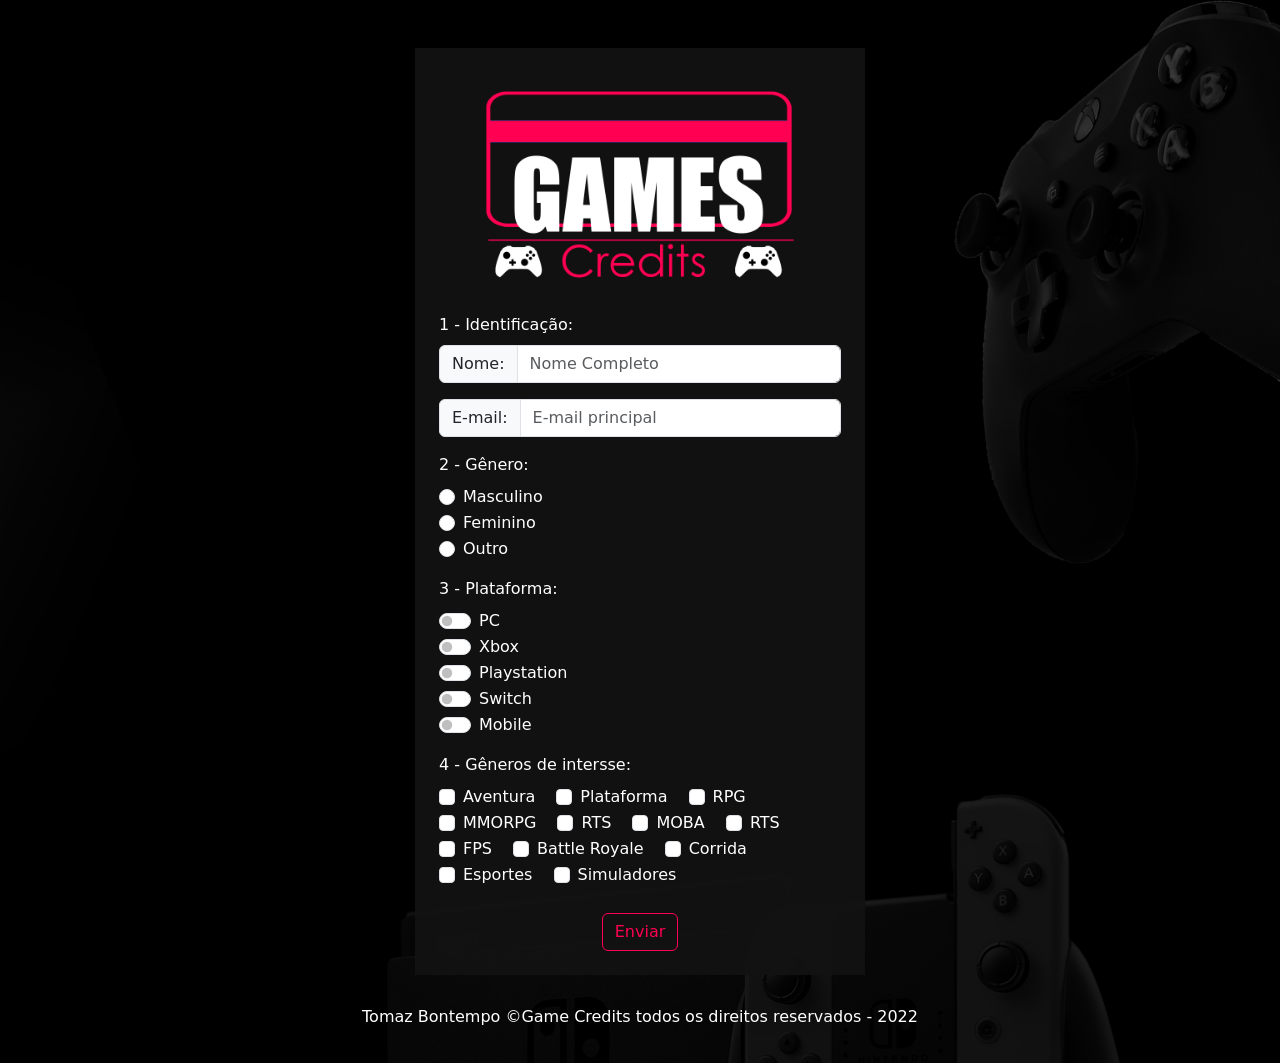
<file: index.html>
<!DOCTYPE html>
<html lang="pt-br">
  <head>
    <meta charset="UTF-8" />
    <meta http-equiv="X-UA-Compatible" content="IE=edge" />
    <meta name="viewport" content="width=device-width, initial-scale=1.0" />

    <!-- Bootstrap CSS -->
    <link
      href="https://cdn.jsdelivr.net/npm/bootstrap@5.3.0-alpha1/dist/css/bootstrap.min.css"
      rel="stylesheet"
      integrity="sha384-GLhlTQ8iRABdZLl6O3oVMWSktQOp6b7In1Zl3/Jr59b6EGGoI1aFkw7cmDA6j6gD"
      crossorigin="anonymous"
    />

    <!-- CSS -->
    <link rel="stylesheet" href="./css/style.css" />
    <title>GC Landing page</title>
  </head>

  <body class="py-5">
    <div class="container px-4 container1">
      <!-- Logo -->
      <div class="text-center">
        <a href="https://tomazbontempo.github.io/Gamescredit/">
          <img
            class="img-fluid topLogo mt-4"
            src="./images/Logo.png"
            alt="Logo Games Credits"
          />
        </a>
      </div>

      <!-- Form's first area -->
      <p class="mt-3 paragraph">1 - Identificação:</p>

      <div class="input-group mb-3">
        <span class="input-group-text" id="basic-addon1">Nome:</span>
        <input
          type="text"
          class="form-control"
          placeholder="Nome Completo"
          aria-label="Username"
          aria-describedby="basic-addon'"
        />
      </div>
      <div class="input-group mb-3">
        <span class="input-group-text" id="basic-addon1">E-mail:</span>
        <input
          type="text"
          class="form-control"
          placeholder="E-mail principal"
          aria-label="Username"
          aria-describedby="basic-addon'"
        />
      </div>

      <!-- Form's second area -->
      <p class="mt-3 paragraph">2 - Gênero:</p>

      <div class="form-check">
        <input
          class="form-check-input"
          type="radio"
          name="flexRadioDefault"
          id="flexRadioDefault1"
        />
        <label class="form-check-label" for="flexRadioDefault1">
          Masculino
        </label>
      </div>
      <div class="form-check">
        <input
          class="form-check-input"
          type="radio"
          name="flexRadioDefault"
          id="flexRadioDefault2"
        />
        <label class="form-check-label" for="flexRadioDefault2">
          Feminino
        </label>
      </div>
      <div class="form-check">
        <input
          class="form-check-input"
          type="radio"
          name="flexRadioDefault"
          id="flexRadioDefault3"
        />
        <label class="form-check-label" for="flexRadioDefault3"> Outro </label>
      </div>

      <!-- Form's third area -->
      <p class="mt-3 paragraph">3 - Plataforma:</p>
      <div class="form-check form-switch">
        <input
          class="form-check-input"
          type="checkbox"
          role="switch"
          id="flexSwitchCheckDefault1"
        />
        <label class="form-check-label" for="flexSwitchCheckDefault">PC</label>
      </div>
      <div class="form-check form-switch">
        <input
          class="form-check-input"
          type="checkbox"
          role="switch"
          id="flexSwitchCheckDefault1"
        />
        <label class="form-check-label" for="flexSwitchCheckDefault"
          >Xbox</label
        >
      </div>
      <div class="form-check form-switch">
        <input
          class="form-check-input"
          type="checkbox"
          role="switch"
          id="flexSwitchCheckDefault1"
        />
        <label class="form-check-label" for="flexSwitchCheckDefault"
          >Playstation</label
        >
      </div>
      <div class="form-check form-switch">
        <input
          class="form-check-input"
          type="checkbox"
          role="switch"
          id="flexSwitchCheckDefault1"
        />
        <label class="form-check-label" for="flexSwitchCheckDefault"
          >Switch</label
        >
      </div>
      <div class="form-check form-switch">
        <input
          class="form-check-input"
          type="checkbox"
          role="switch"
          id="flexSwitchCheckDefault1"
        />
        <label class="form-check-label" for="flexSwitchCheckDefault"
          >Mobile</label
        >
      </div>

      <!-- Form's fourth area -->
      <p class="mt-3 paragraph">4 - Gêneros de intersse:</p>
      <div class="form-check form-check-inline">
        <input
          class="form-check-input"
          type="checkbox"
          id="inLineCheckbox1"
          value="option1"
        />
        <label class="form-check-label" for="inLineCheckbox1">Aventura</label>
      </div>
      <div class="form-check form-check-inline">
        <input
          class="form-check-input"
          type="checkbox"
          id="inLineCheckbox1"
          value="option2"
        />
        <label class="form-check-label" for="inLineCheckbox1">Plataforma</label>
      </div>
      <div class="form-check form-check-inline">
        <input
          class="form-check-input"
          type="checkbox"
          id="inLineCheckbox1"
          value="option3"
        />
        <label class="form-check-label" for="inLineCheckbox1">RPG</label>
      </div>
      <div class="form-check form-check-inline">
        <input
          class="form-check-input"
          type="checkbox"
          id="inLineCheckbox1"
          value="option4"
        />
        <label class="form-check-label" for="inLineCheckbox1">MMORPG</label>
      </div>
      <div class="form-check form-check-inline">
        <input
          class="form-check-input"
          type="checkbox"
          id="inLineCheckbox1"
          value="option5"
        />
        <label class="form-check-label" for="inLineCheckbox1">RTS</label>
      </div>
      <div class="form-check form-check-inline">
        <input
          class="form-check-input"
          type="checkbox"
          id="inLineCheckbox1"
          value="option6"
        />
        <label class="form-check-label" for="inLineCheckbox1">MOBA</label>
      </div>
      <div class="form-check form-check-inline">
        <input
          class="form-check-input"
          type="checkbox"
          id="inLineCheckbox1"
          value="option7"
        />
        <label class="form-check-label" for="inLineCheckbox1">RTS</label>
      </div>
      <div class="form-check form-check-inline">
        <input
          class="form-check-input"
          type="checkbox"
          id="inLineCheckbox1"
          value="option8"
        />
        <label class="form-check-label" for="inLineCheckbox1">FPS</label>
      </div>
      <div class="form-check form-check-inline">
        <input
          class="form-check-input"
          type="checkbox"
          id="inLineCheckbox1"
          value="option9"
        />
        <label class="form-check-label" for="inLineCheckbox1"
          >Battle Royale</label
        >
      </div>
      <div class="form-check form-check-inline">
        <input
          class="form-check-input"
          type="checkbox"
          id="inLineCheckbox1"
          value="option10"
        />
        <label class="form-check-label" for="inLineCheckbox1">Corrida</label>
      </div>
      <div class="form-check form-check-inline">
        <input
          class="form-check-input"
          type="checkbox"
          id="inLineCheckbox1"
          value="option11"
        />
        <label class="form-check-label" for="inLineCheckbox1">Esportes</label>
      </div>
      <div class="form-check form-check-inline">
        <input
          class="form-check-input"
          type="checkbox"
          id="inLineCheckbox1"
          value="option12"
        />
        <label class="form-check-label" for="inLineCheckbox1"
          >Simuladores</label
        >
      </div>

      <!-- Form's fifth area -->
      <div class="text-center">
        <button type="button" class="btn btn-outline-danger btnSend m-4">
          Enviar
        </button>
      </div>
    </div>
    <div class="container text-center footer">
      <p>
        Tomaz Bontempo &copy;Game Credits todos os direitos reservados - 2022
      </p>
    </div>
  </body>

  <!-- Bootstrap Script -->
  <script
    src="https://cdn.jsdelivr.net/npm/bootstrap@5.3.0-alpha1/dist/js/bootstrap.bundle.min.js"
    integrity="sha384-w76AqPfDkMBDXo30jS1Sgez6pr3x5MlQ1ZAGC+nuZB+EYdgRZgiwxhTBTkF7CXvN"
    crossorigin="anonymous"
  ></script>
</html>
</file>
<file: css/style.css>
* {
  padding: 0px;
  margin: 0px;
}

body {
  background-image: url(../images/lpBackground.png);
  background-size: cover;
  background-repeat: no-repeat;
  background-position: right;
  color: #ffffff;
}

.container1 {
  background-color: rgba(19, 18, 18, 0.9450980392);
  width: 450px;
  height: auto;
}
@media (max-width: 450px) {
  .container1 {
    width: 100%;
  }
}

.topLogo {
  width: 400px;
}

.paragraph {
  margin: 8px 0px;
}

.btnSend {
  color: #ff0052;
  border: 1px solid #ff0052;
}
.btnSend:hover {
  background-color: #ff0052;
  color: #ffffff;
}

.footer {
  margin-top: 30px;
  margin-bottom: -30px;
}

/*# sourceMappingURL=style.css.map */
</file>
